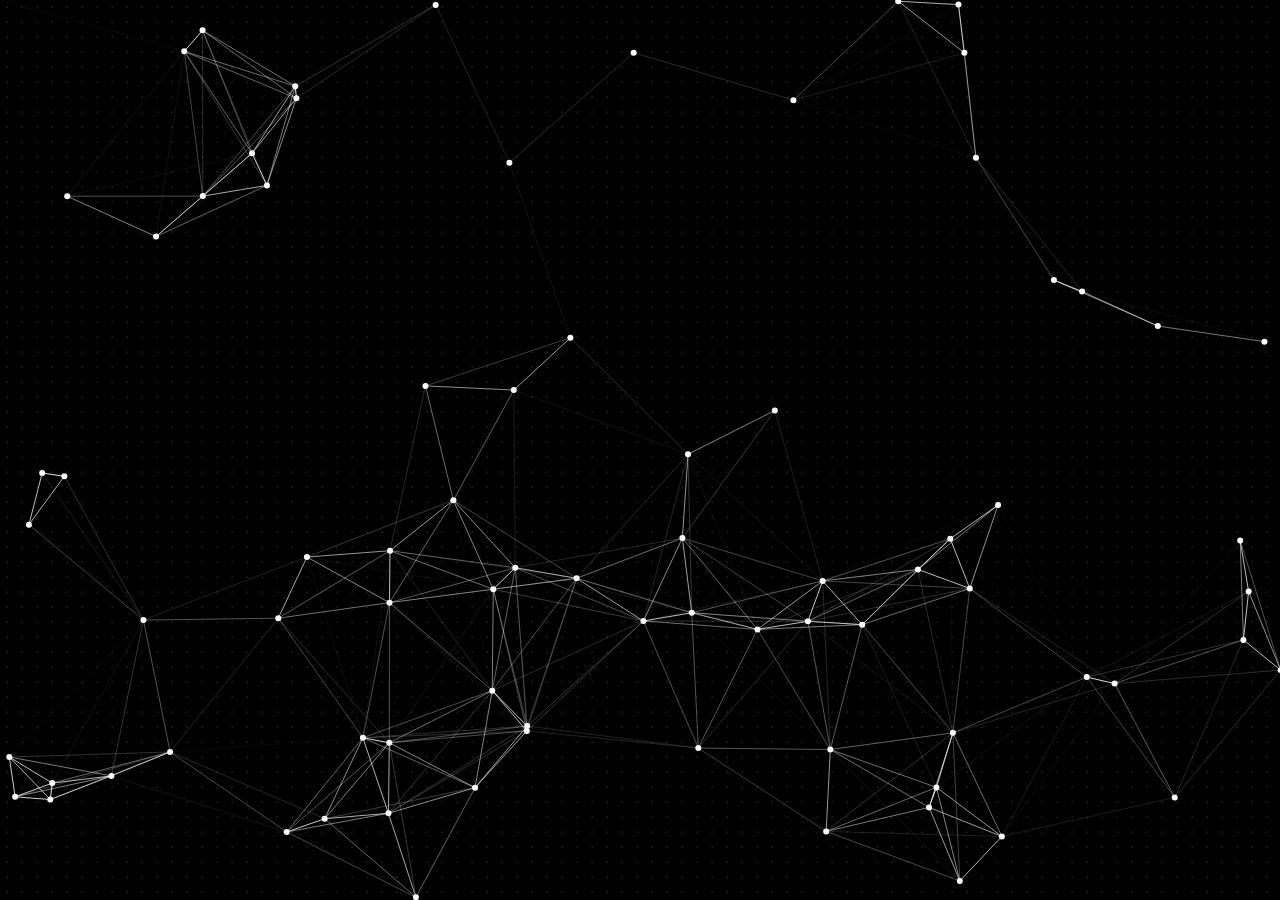
<file: settings/index.html>
<!DOCTYPE html>
<html lang="en">
<head>
    <meta charset="UTF-8">
    <meta name="viewport" content="width=device-width, initial-scale=1.0">
    <title>gzbe</title>
    <link rel="stylesheet" href="./style.css">
    <link href="https://cdn.jsdelivr.net/npm/bootstrap@5.3.8/dist/css/bootstrap.min.css" rel="stylesheet" integrity="sha384-sRIl4kxILFvY47J16cr9ZwB07vP4J8+LH7qKQnuqkuIAvNWLzeN8tE5YBujZqJLB" crossorigin="anonymous">
    <style>
        body {
        background-color: #0d0d0d;
            background-image: radial-gradient(rgba(255,255,255,0.1) 1px, transparent 1px);
            background-size: 15px 15px;
        }
    </style>
    <style>@import url('https://fonts.googleapis.com/css2?family=Kedebideri:wght@400;500;600;700;800;900&display=swap');</style>
    <link rel="icon" href="https://cdn.discordapp.com/emojis/1143987646562050048.webp?size=96&animated=true" type="image/webp">
</head>

<body class="background">
    <header class="fade-in headerBlock text-center d-flex flex-column align-items-center">
        <h1 class="textStyle glow-text" style="color: white; padding-bottom: 100px;">Gzbe Settings 2025</h1>
        <p class="paraStyle">Updated: <span style="color: darkgrey;">09.12.2025</span></p>
       <button id="copyBtn" type="button" class="btn btn-outline-light font-weight: 400">
            Copy Settings!
        </button>
    </header>


    <canvas id="floating-dots"></canvas>
    <script src="script.js"></script>
    <script>
document.getElementById("copyBtn").addEventListener("click", async function () {
    const btn = this;
    const textToCopy = '{ "netRate":"5", "lagComp":0, "oldBrowser":false, "rawMouse":true, "flickClamp":150, "resolution":1, "aspectRatio":"4x3", "mapDet":false, "particles":false, "particlesDist":470, "renderDist":49, "reflection":"1", "shadows":false, "shadowsDynamic":true, "yourTrails":false, "muzzleFlash":false, "bulletCasings":false, "impactHoles":false, "sniperFlapAnim":false, "objectAnim":false, "screenShake":false, "lighting":"0", "showExplo":false, "scaleUI":1, "uiScaling":false, "oldScoreboard":true, "dynamicHP":false, "showHitInd":false, "hitColor":"#ffffff", "deathMarkers":"3", "dmgType":"0", "showDMG":false, "dmgColor":"#8c8c8c", "critColor":"#000000", "dmgScale":0.6, "showKillC":true, "showDeaths":true, "showStreak":true, "showFPS":true, "speedOffY":3.4, "speedScale":3.1, "speedColor":"#bababa", "speedColorMax":"#424242", "nametagStyle":"3", "healthNum":true, "healthColT":"#292929", "healthColE":"#ffffff", "objOpac":0.3, "adsObjOpac":0, "showMedals":false, "chatBGOp":0, "crosshairSho":"2", "crosshairImage":"https://xed.lol/crosshairs/ascended.png", "crosshairImageW":30, "crosshairImageH":30, "crosshairAlways":true, "crosshairShadow":"#ededed", "crosshairShadowThickess":0, "crosshairLen":4, "crosshairGap":-1, "crosshairDot":false, "crosshairShadowThickessM":0, "crosshairThickM":1.5, "crosshairLenM":2.25, "crosshairGapM":53, "crosshairDotM":false, "hitmCol":"#ffffff", "hitmKCol":"#ffffff", "hitmLen":14, "hitmThick":2, "hitmSpac":5, "hitmAnimD":0.1, "hitmAnimS":0.01, "hitmFad":0.0064, "sound":0, "ambientVolume":0, "dialogueVolume":0, "audioInput":"313631a509f81036b2063ff29d48618fe5636109de86444e50bb61f96c7bd0e0", "micQuality":"15000", "micVolume":0, "voiceVolume":0, "voiceDistance":10, "gunsVolume":0.22, "playerVolume":0.34, "skinVolume":0, "uiVolume":0, "assetVolume":0, "premiumBadge":false, "vmSetts":"1", "fov":83.5, "fpsFOV":85, "weaponBob":0, "weaponLean":0, "weaponOffX":1.7, "weaponOffY":3.4, "weaponOffZ":1.4, "weaponADSOffY":0, "weapSwapY":0, "adsFovMlt":0.1, "hideADS":true, "showWeapon":false, "showWeaponSec":false, "hudHealthHigh":"#000000", "hudHealthLow":"#000000", "scoreColor":"#ffffff", "scoreShadow":true, "scoreOffY":2.5, "progOffY":8, "saturationn":0.6, "menuSaturation":1.5, "hue":100, "menuHue":100, "bulletTracerCol":"#ffffff", "autoLoadLast":true, "scopeBorders":false, "endMessage":"ttv gzbe :uwu:", "useDamageOverlay":false, "voiceChatTrigger":"0", "killFx":false, "fov_0":90, "fpsFOV_0":90, "weaponBob_0":0.5, "weaponLean_0":0, "weaponRot_0":-0.7, "weaponOffX_0":0.4, "weaponOffY_0":2.9, "weaponOffZ_0":0.9, "weaponADSOffY_0":0, "adsFovMlt_0":0.1, "fov_1":90, "fpsFOV_1":90, "weaponBob_1":0.6, "weaponLean_1":0, "weaponOffX_1":0.7, "weaponOffY_1":1.9, "weaponADSOffY_1":2, "adsFovMlt_1":0.1, "fov_2":90, "fpsFOV_2":80, "weaponBob_2":0.5, "weaponLean_2":0, "weaponOffX_2":0.8, "weaponOffY_2":1.9, "weaponOffZ_2":0.9, "weaponADSOffY_2":0, "adsFovMlt_2":0.3, "fov_3":90, "fpsFOV_3":80, "weaponBob_3":0.5, "weaponLean_3":0, "weaponOffX_3":0.8, "weaponOffY_3":1.9, "weaponOffZ_3":0.9, "weaponADSOffY_3":0, "adsFovMlt_3":0, "aimAnim_3":false, "hideADS_3":true, "fov_4":90, "fpsFOV_4":90, "weaponBob_4":0.5, "weaponLean_4":0, "weaponOffX_4":0.8, "weaponOffY_4":1.9, "weaponOffZ_4":0.9, "weaponADSOffY_4":0, "adsFovMlt_4":0.1, "aimAnim_4":false, "hideADS_4":true, "fov_5":90, "fpsFOV_5":80, "weaponBob_5":0.5, "weaponLean_5":0, "weaponOffX_5":0.8, "weaponOffY_5":1.9, "weaponOffZ_5":0.9, "weaponADSOffY_5":0, "adsFovMlt_5":0.3, "fov_6":90, "fpsFOV_6":80, "weaponBob_6":0, "weaponLean_6":0, "weaponOffX_6":0, "weaponOffY_6":1.5, "weaponOffZ_6":0.9, "weaponADSOffY_6":0.9, "weapReloadY_6":0.9, "adsFovMlt_6":0, "aimAnim_6":false, "hideADS_6":true, "fov_7":90, "fpsFOV_7":80, "weaponBob_7":0, "weaponLean_7":0, "weaponOffX_7":0, "weaponOffY_7":1.9, "weaponOffZ_7":0.9, "weaponADSOffY_7":0, "adsFovMlt_7":0, "aimAnim_7":false, "hideADS_7":true, "fov_8":90, "fpsFOV_8":80, "weaponBob_8":0, "weaponLean_8":0, "weaponOffX_8":0.9, "weaponOffY_8":3.1, "weaponOffZ_8":1.3, "weaponADSOffY_8":0, "adsFovMlt_8":0, "aimAnim_8":false, "hideADS_8":true, "fov_9":90, "fpsFOV_9":80, "weaponBob_9":0.5, "weaponLean_9":0, "weaponOffX_9":0.8, "weaponOffY_9":1.9, "weaponOffZ_9":0.9, "weaponADSOffY_9":0, "adsFovMlt_9":0.3, "fov_10":90, "fpsFOV_10":80, "weaponBob_10":0.5, "weaponLean_10":0, "weaponOffX_10":0, "weaponOffY_10":1.9, "weaponOffZ_10":0.9, "weaponADSOffY_10":0, "adsFovMlt_10":0.3, "aimAnim_10":false, "hideADS_10":true, "fov_11":90, "fpsFOV_11":80, "weaponBob_11":0.5, "weaponLean_11":0, "weaponOffX_11":0.8, "weaponOffY_11":1.9, "weaponOffZ_11":0.9, "weaponADSOffY_11":0, "adsFovMlt_11":0.3, "fov_12":90, "fpsFOV_12":80, "weaponBob_12":0.5, "weaponLean_12":0, "weaponOffX_12":1.2, "weaponOffY_12":1.6, "weaponOffZ_12":0.9, "weaponADSOffY_12":0, "adsFovMlt_12":0.3, "aimAnim_12":false, "hideADS_12":true, "fov_13":90, "fpsFOV_13":80, "weaponBob_13":0.5, "weaponLean_13":0, "weaponOffX_13":0.8, "weaponOffY_13":1.9, "weaponOffZ_13":0.9, "weaponADSOffY_13":0, "adsFovMlt_13":0.3, "fov_14":90, "fpsFOV_14":80, "weaponBob_14":0.5, "weaponLean_14":0, "weaponOffX_14":0.8, "weaponOffY_14":1.9, "weaponOffZ_14":0.9, "weaponADSOffY_14":0, "adsFovMlt_14":0.1, "fov_15":90, "fpsFOV_15":80, "weaponBob_15":0.5, "weaponLean_15":0, "weaponOffX_15":0.8, "weaponOffY_15":1.9, "weaponOffZ_15":0.9, "weaponADSOffY_15":0, "adsFovMlt_15":0.3, "fov_16":90, "fpsFOV_16":80, "weaponBob_16":0.5, "weaponLean_16":0, "weaponOffX_16":0.8, "weaponOffY_16":1.9, "weaponOffZ_16":0.9, "weaponADSOffY_16":0, "adsFovMlt_16":0.3, "fov_17":90, "fpsFOV_17":80, "weaponBob_17":0.5, "weaponLean_17":0, "weaponOffX_17":0.8, "weaponOffY_17":1.9, "weaponOffZ_17":0.9, "weaponADSOffY_17":0, "adsFovMlt_17":0.3, "fov_18":90, "fpsFOV_18":80, "weaponBob_18":0.5, "weaponLean_18":0, "weaponOffX_18":0.8, "weaponOffY_18":3.9, "weaponOffZ_18":0.9, "weaponADSOffY_18":2, "adsFovMlt_18":0.3, "fov_19":90, "fpsFOV_19":80, "weaponBob_19":0.5, "weaponLean_19":0, "weaponOffX_19":0.8, "weaponOffY_19":1.9, "weaponOffZ_19":0.9, "weaponADSOffY_19":0, "adsFovMlt_19":0.3, "fov_20":90, "fpsFOV_20":80, "weaponBob_20":0.5, "weaponLean_20":0, "weaponOffX_20":0.8, "weaponOffY_20":1.9, "weaponOffZ_20":0.9, "weaponADSOffY_20":0, "adsFovMlt_20":0.3, "fov_21":90, "fpsFOV_21":80, "weaponBob_21":0.5, "weaponLean_21":0, "weaponOffX_21":0.8, "weaponOffY_21":1.9, "weaponOffZ_21":0.9, "weaponADSOffY_21":0, "adsFovMlt_21":0.3, "fov_22":90, "fpsFOV_22":80, "weaponBob_22":0.5, "weaponLean_22":0, "weaponOffX_22":0.8, "weaponOffY_22":1.9, "weaponOffZ_22":0.9, "weaponADSOffY_22":0, "adsFovMlt_22":0.3, "fov_23":90, "fpsFOV_23":80, "weaponBob_23":0.5, "weaponLean_23":0, "weaponOffX_23":0.8, "weaponOffY_23":1.9, "weaponOffZ_23":0.9, "weaponADSOffY_23":0, "adsFovMlt_23":0.3, "fov_24":90, "fpsFOV_24":80, "weaponBob_24":0.5, "weaponLean_24":0, "weaponOffX_24":0.8, "weaponOffY_24":1.9, "weaponOffZ_24":0.9, "weaponADSOffY_24":0, "adsFovMlt_24":0.3, "fov_25":90, "fpsFOV_25":80, "weaponBob_25":0.5, "weaponLean_25":0, "weaponOffX_25":0.8, "weaponOffY_25":1.9, "weaponOffZ_25":0.9, "weaponADSOffY_25":0, "adsFovMlt_25":0.3, "fov_26":90, "fpsFOV_26":80, "weaponBob_26":0.5, "weaponLean_26":0, "weaponOffX_26":0.8, "weaponOffY_26":1.9, "weaponOffZ_26":0.9, "weaponADSOffY_26":0, "adsFovMlt_26":0.3, "fov_27":90, "fpsFOV_27":80, "weaponBob_27":0.5, "weaponLean_27":0, "weaponOffX_27":0.8, "weaponOffY_27":1.9, "weaponOffZ_27":0.9, "weaponADSOffY_27":0, "adsFovMlt_27":0.3, "fov_28":90, "fpsFOV_28":80, "weaponBob_28":0.5, "weaponLean_28":0, "weaponOffX_28":0.8, "weaponOffY_28":1.9, "weaponOffZ_28":0.9, "weaponADSOffY_28":0, "adsFovMlt_28":0.3, "fov_29":90, "fpsFOV_29":80, "weaponBob_29":0.5, "weaponLean_29":0, "weaponOffX_29":0.8, "weaponOffY_29":1.9, "weaponOffZ_29":0.9, "weaponADSOffY_29":0, "adsFovMlt_29":0.3, "fov_30":90, "fpsFOV_30":80, "weaponBob_30":0.5, "weaponLean_30":0, "weaponOffX_30":0.8, "weaponOffY_30":1.9, "weaponOffZ_30":0.9, "weaponADSOffY_30":0, "adsFovMlt_30":0.3, "controls":{ "primKey":49, "primKey_alt":49, "reloadKey":-1, "reloadKey_alt":82, "jumpKey_alt":10005, "pListKey":-1, "pListKey_alt":18, "sBoardKey_alt":10005, "interactKey":70, "confirmKey":10004, "confirmKey_alt":75, "interactSecKey":69, "resetKey":85, "resetKey_alt":75, "resetLastKey":-1, "resetLastKey_alt":84, "sprayKey":74, "sprayKey_alt":20000, "sprayWheelKey":84, "sprayWheelKey_alt":70, "inspKey":89, "swapKey":50, "swapKey_alt":69, "shoot1Key_alt":10004, "aim1Key_alt":-1, "meleeKey_alt":51, "equipKey":72, "equipKey_alt":67, "wepVisKey":10002, "wepVisKey_alt":54, "kickVoteYKey":89, "kickVoteYKey_alt":49, "kickVoteNKey":85, "kickVoteNKey_alt":50, "specFreeKey":-1, "specFreeKey_alt":67, "specObjKey":-1, "specObjKey_alt":72, "specFirstKey":-1, "specFirstKey_alt":82, "specNamesKey":-1, "specNamesKey_alt":86, "kpdVoteYKey":80, "kpdVoteYKey_alt":49, "kpdVoteNKey":-1, "kpdVoteNKey_alt":50, "specFocusKey":-1, "specFocusKey_alt":10002, "kpdVisionKey":-1, "hidePlayersKey":54, "hidePlayersKey_alt":222, "propKey":-1, "propKey_alt":70, "propRandKey":-1, "propRandKey_alt":77, "propRotKey":-1, "propRotKey_alt":82, "propRotRKey":-1, "propRotRKey_alt":78, "sandboxNoclip":78, "sandboxNoclip_alt":38, "sandboxGodMode":96, "sandboxGodMode_alt":76, "sandboxSmite":85, "sandboxKill":75, "sandboxKill_alt":48, "streakKeys":[ 16, 16, 16 ], "streakKeys_alt":[ 67, 67, 67 ], "tauntKeys":[ -1, -1, -1, -1, -1, -1 ], "tauntKeys_alt":[ 49, 50, 51, 52, 53, 54 ], "moveKeys":[ -1, -1, -1, -1 ], "moveKeys_alt":[ 87, 83, 65, 68 ], "toggleKeys":[ 191, 219, 221, 188, 85, 76 ], "toggleKeys_alt":[ 88, 65, 71, 71, 52, 84 ], "premiumKeys":[ 78, 77, 97, 76 ], "premiumKeys_alt":[ 78, 77, 75 ], "messageKeys":[ 52, 16, 87, 83, 65, 68 ], "messageKeys_alt":[ 85, 10003, 65, 83, 68, 82 ], "toggleSets":[ -1, -1, -1, -1, -1, -1 ] }, "customize":{ "reticles":[ [ "OLD", "https://cdn.discordapp.com/attachment..." ], [ "valscope", "https://cdn.discordapp.com/attachments/431944648072757248/859426706572836864/Skin_Vandal_Scope__Croshair.png" ] ], "scopes":[ [ "Ausp", "https://cdn.discordapp.com/attachments/801463087546105926/801541690103300126/oxicretard.png" ] ], "images":[ [ "yellow viz", "https://cdn.discordapp.com/attachments/883303051513962538/901715651440312360/KovaaK-Crosshair_4.png" ], [ "pink viz", "https://cdn.discordapp.com/attachments/900660216536907786/901726022943248394/KovaaK-Crosshair_11.png" ], [ "red viz", "https://cdn.discordapp.com/attachments/900660216536907786/901726055788855357/KovaaK-Crosshair_8.png" ], [ "white viz", "https://cdn.discordapp.com/attachments/900660216536907786/901726067776188436/KovaaK-Crosshair_7.png" ], [ "green viz", "https://cdn.discordapp.com/attachments/900660216536907786/901726045026275368/KovaaK-Crosshair_9.png" ], [ "black viz", "https://cdn.discordapp.com/attachments/900660216536907786/901726076785549402/KovaaK-Crosshair_6.png" ], [ "blue viz", "https://cdn.discordapp.com/attachments/900660216536907786/901726034574065674/KovaaK-Crosshair_10.png" ], [ "aimer", "https://media.discordapp.net/attachments/793226331050737664/793226952889729094/zeeqaimbeast2.png" ], [ "-", "https://cdn.discordapp.com/attachments/889457253617397770/900321642700496926/aqua.png" ], [ "-", "https://media.discordapp.net/attachments/466423176595898389/620303489989345291/redch.png" ], [ "cheater", "https://cdn.discordapp.com/attachments/840427981209862164/840428594986876968/easztgsedx.png" ], [ "cheater 2", "https://cdn.discordapp.com/attachments/728385646502346794/740474940343582750/rdmn_crosshair_m2ch_green.png" ], [ "dot", "https://cdn.discordapp.com/attachments/840427981209862164/840429151394725908/opdot.png" ], [ "VIZ", "https://cdn.discordapp.com/attachments/884781039338266637/902477893312086056/KovaaK-Crosshair_13.png" ], [ "waf", "https://cdn.discordapp.com/attachments/889457253617397770/902516758919909386/KovaaK-Crosshair_19.png" ], [ "wqetg", "https://cdn.discordapp.com/attachments/889457253617397770/902515874563506227/KovaaK-Crosshair_18.png" ], [ "weqg", "https://cdn.discordapp.com/attachments/884781039338266637/902521408624664586/KovaaK-Crosshair_21.png" ], [ "pink dot", "https://cdn.discordapp.com/attachments/883307089966010408/903922129538547812/KovaaK-Crosshair_23.png" ], [ "weg", "https://cdn.discordapp.com/attachments/893504051042476042/908306003177639946/KovaaK-Crosshair_29.png" ], [ "weg", "https://cdn.discordapp.com/attachments/905313609117216800/905313636115947520/asdfadsfdsf.png" ], [ "qwg", "https://cdn.discordapp.com/attachments/899611726218158080/899611825883189278/disposedcross_aqua.png" ], [ "eawg", "https://i.imgur.com/TJRVZI9.png" ], [ "whitecross", "https://cdn.discordapp.com/attachments/671204735742640131/700635984240574514/plus.png" ], [ "qweg", "https://cdn.discordapp.com/attachments/889457253617397770/913411673853947934/KovaaK-Crosshair_31.png" ], [ "werg", "https://cdn.discordapp.com/attachments/775301900836667392/913693428976586762/plus_copy.png" ], [ "wsergh", "https://cdn.discordapp.com/attachments/795574176501071872/913935906694652004/i01_TJRVZI9_1.png" ], [ "werh", "https://cdn.discordapp.com/attachments/914378758188855317/914392907648217088/KovaaK-Crosshair_47.png" ], [ "wrhg", "https://cdn.discordapp.com/attachments/853120346538508288/914433042322423838/KovaaK-Crosshair_53.png" ], [ "wsergh", "https://cdn.discordapp.com/attachments/853120346538508288/914823663226847292/KovaaK-Crosshair_57.png" ], [ "wsrh", "https://cdn.discordapp.com/attachments/853120346538508288/914824077519257610/KovaaK-Crosshair_58.png" ], [ "pink", "https://cdn.discordapp.com/attachments/691789332901527613/691789709973651498/plus.png" ], [ "whg", "https://cdn.discordapp.com/attachments/889457253617397770/915435408869953536/KovaaK-Crosshair_60.png" ], [ "161", "https://cdn.discordapp.com/attachments/889457253617397770/927065330520559616/KovaaK-Crosshair_83.png" ], [ "162", "https://cdn.discordapp.com/attachments/889457253617397770/927045892299714640/KovaaK-Crosshair_82.png" ], [ "163", "https://cdn.discordapp.com/attachments/889457253617397770/927045862293651466/KovaaK-Crosshair_81.png" ], [ "165", "https://cdn.discordapp.com/attachments/889457253617397770/927045808153575474/KovaaK-Crosshair_80.png" ], [ "erthj", "https://cdn.discordapp.com/attachments/855743763699859466/927126589890777108/KovaaK-Crosshair_84.png" ], [ "ehr", "https://cdn.discordapp.com/attachments/884781039338266637/923811085285470228/KovaaK-Crosshair_69.png" ], [ "ewrh", "https://cdn.discordapp.com/attachments/889457253617397770/927500096373927978/KovaaK-Crosshair_88.png" ], [ "ewrh", "https://cdn.discordapp.com/attachments/889457253617397770/927499055750336552/KovaaK-Crosshair_87.png" ], [ "werh", "https://cdn.discordapp.com/attachments/889457253617397770/927500524176179250/KovaaK-Crosshair_89.png" ], [ "werh", "https://cdn.discordapp.com/attachments/889457253617397770/927500840103723028/KovaaK-Crosshair_90.png" ], [ "sinny", "https://cdn.discordapp.com/attachments/889457253617397770/927503911273775124/KovaaK-Crosshair_92.png" ], [ "16", "https://cdn.discordapp.com/attachments/900660216536907786/927516720590127145/KovaaK-Crosshair_93.png" ], [ "erhe", "https://cdn.discordapp.com/attachments/889457253617397770/927520898318213200/output-onlinepngtools_18.png" ], [ "wesrfh", "https://cdn.discordapp.com/attachments/671034947296952330/795825186443231292/unknown.png" ], [ "ethj", "https://cdn.discordapp.com/attachments/889457253617397770/923811833226358814/KovaaK-Crosshair_72.png" ], [ "edrth", "https://cdn.discordapp.com/attachments/691789332901527613/691789642688757911/Crosshair_Blue.png" ], [ "e5he", "https://cdn.discordapp.com/attachments/891989185584586782/928584670197735424/KovaaK-Crosshair_95.png" ], [ "Yellow One", "https://cdn.discordapp.com/attachments/735126005349482558/854414401062830160/yellowmbmgap.png", 0 ], [ "Froggo", "https://cdn.discordapp.com/attachments/939980398174285857/949471050834522143/m2chplus.png", 0 ] ], "favorites":[ 2086, 3185, 2955, 3187, 3191, 2898, 3186, 3184, 3048, 3173, 3056, 2896, 3111, 2433, 2957, 303, 3080, 2367, 2083, 3109, 2292, 4054, 3636, 3632, 4109, 3899, 3866, 3872, 4050, 3979, 3871, 3898, 1796, 3258, 2960, 4172, 1642, 4197, 3852, 4049, 4397, 4425, 4326, 5942, 1739, 445, 1619, 4931, 5520, 6833, 1719, 447, 2789, 7370, 2426, 6861, 3944, 3943, 5684, 7382 ], "loadouts":{ "fit":{ "skinColIndex":"4", "hairCol":-1, "chatCol":"#ede8d0", "dyeIndex":5818, "faceIndex":7028, "shoeIndex":-1, "attachIndex":-1, "reticleIndex":-1, "savedReticle":"", "scopeIndex":-1, "savedScope":"", "meleeIndex":5520, "bodyIndex":-1, "backIndex":-3, "petIndex":5816, "wristIndex":-3, "hatIndex":-1, "headIndex":-1, "playerCardIndex":-1, "waistIndex":-1, "secondaryInd":10, "pcStatIndex":-1, "classindex":3, "streakIndex1":-1, "streakIndex2":6, "streakIndex3":0, "charms":"[-1,7086]" }, "default":{ "skinColIndex":4, "hairCol":"#800000", "chatCol":"#ff80ff", "dyeIndex":-1, "faceIndex":-1, "shoeIndex":-2, "attachIndex":-1, "reticleIndex":-2, "savedReticle":null, "scopeIndex":-1, "savedScope":null, "meleeIndex":-2, "bodyIndex":-1, "backIndex":-1, "petIndex":5816, "wristIndex":-3, "hatIndex":-1, "headIndex":-1, "playerCardIndex":-1, "waistIndex":-1, "secondaryInd":10, "pcStatIndex":-1, "classindex":8, "streakIndex1":-1, "streakIndex2":6, "streakIndex3":0, "charms":"[-1,7086]" } } } }';

    try {
        await navigator.clipboard.writeText(textToCopy);

        btn.textContent = "Copied!";
        btn.classList.remove("btn-outline-light");
        btn.classList.add("btn-secondary");
        btn.style.cursor = "default";
        btn.disabled = true;

        setTimeout(() => {
            btn.textContent = "Copy Settings!";
            btn.classList.remove("btn-secondary");
            btn.classList.add("btn-outline-light");
            btn.style.cursor = "pointer";
            btn.disabled = false;
        }, 2000);

    } catch (err) {
        console.error("Copy failed:", err);
    }
});
</script>
</body>

</html>
</file>
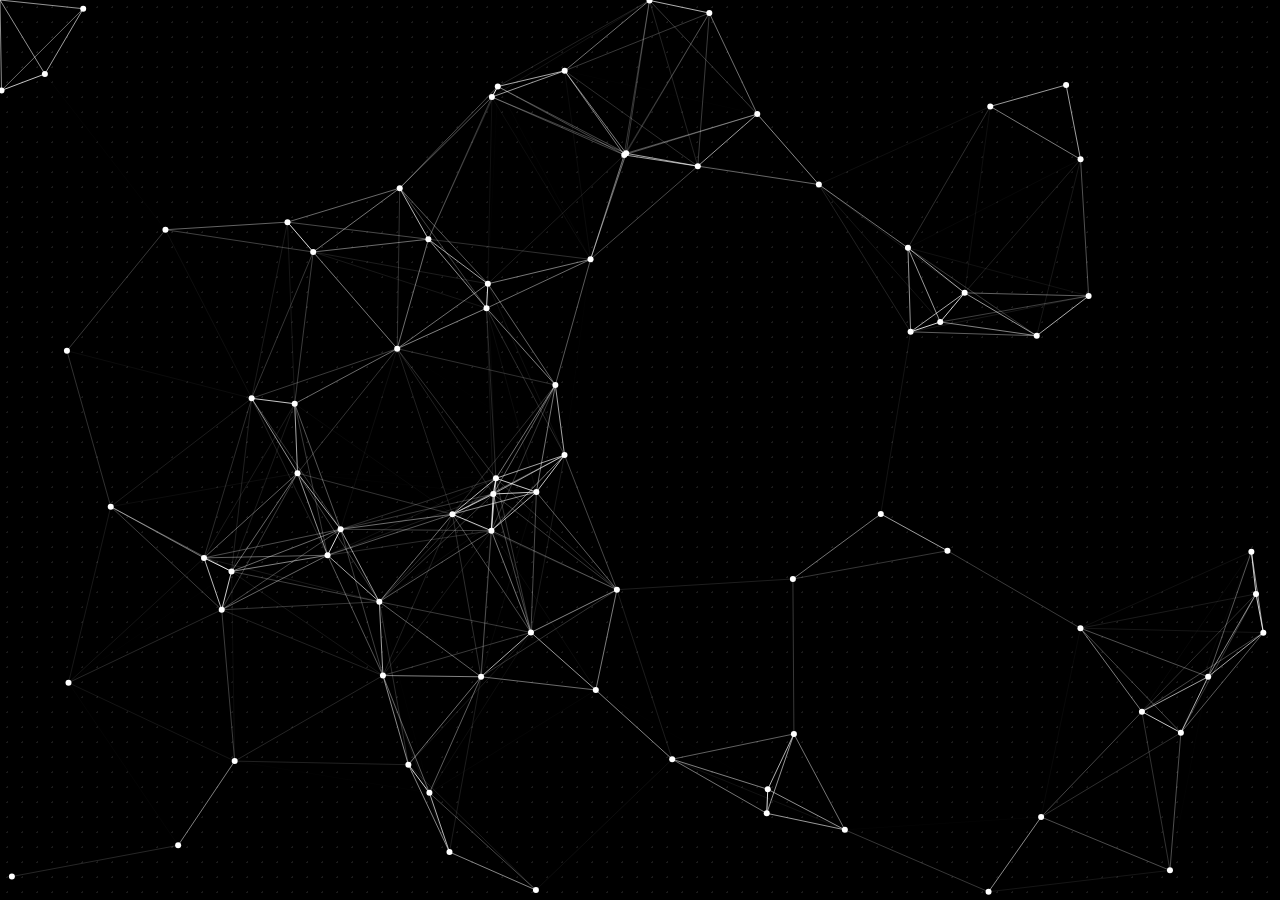
<file: settings/settings.html>
<!DOCTYPE html>
<html lang="en">
<head>
    <meta charset="UTF-8">
    <meta name="viewport" content="width=device-width, initial-scale=1.0">
    <title>gzbe</title>
    <link rel="stylesheet" href="./style.css">
    <link href="https://cdn.jsdelivr.net/npm/bootstrap@5.3.8/dist/css/bootstrap.min.css" rel="stylesheet" integrity="sha384-sRIl4kxILFvY47J16cr9ZwB07vP4J8+LH7qKQnuqkuIAvNWLzeN8tE5YBujZqJLB" crossorigin="anonymous">
    <style>
        body {
        background-color: #0d0d0d;
            background-image: radial-gradient(rgba(255,255,255,0.1) 1px, transparent 1px);
            background-size: 15px 15px;
        }
    </style>
    <style>@import url('https://fonts.googleapis.com/css2?family=Kedebideri:wght@400;500;600;700;800;900&display=swap');</style>
    <link rel="icon" href="https://cdn.discordapp.com/emojis/1143987646562050048.webp?size=96&animated=true" type="image/webp">
</head>

<body class="background">
    <header class="fade-in headerBlock text-center d-flex flex-column align-items-center">
        <h1 class="textStyle glow-text" style="color: white; padding-bottom: 100px;">Gzbe Settings 2025</h1>
       <button id="copyBtn" type="button" class="btn btn-outline-light">
            Copy Settings!
        </button>
    </header>


    <canvas id="floating-dots"></canvas>
    <script src="script.js"></script>
    <script>
document.getElementById("copyBtn").addEventListener("click", async function () {
    const btn = this;
    const textToCopy = '{"netRate":"5","lagComp":0,"oldBrowser":false,"rawMouse":true,"flickClamp":150,"resolution":1,"aspectRatio":"4x3","mapDet":false,"particles":false,"particlesDist":470,"renderDist":49,"reflection":"1","shadows":false,"shadowsDynamic":true,"yourTrails":false,"muzzleFlash":false,"bulletCasings":false,"impactHoles":false,"sniperFlapAnim":false,"objectAnim":false,"screenShake":false,"lighting":"0","showExplo":false,"scaleUI":1,"uiScaling":false,"oldScoreboard":true,"dynamicHP":false,"showHitInd":false,"hitColor":"#ffffff","deathMarkers":"3","dmgType":"0","showDMG":false,"dmgColor":"#8c8c8c","critColor":"#000000","dmgScale":0.6,"showKillC":true,"showDeaths":true,"showStreak":true,"showFPS":true,"speedOffY":3.4,"speedScale":3.1,"speedColor":"#bababa","speedColorMax":"#424242","nametagStyle":"3","healthNum":true,"healthColT":"#292929","healthColE":"#ffffff","objOpac":0.3,"adsObjOpac":0,"showMedals":false,"chatBGOp":0,"crosshairSho":"2","crosshairImage":"https://xed.lol/crosshairs/ascended.png","crosshairImageW":30,"crosshairImageH":30,"crosshairAlways":true,"crosshairShadow":"#ededed","crosshairShadowThickess":0,"crosshairLen":4,"crosshairGap":-1,"crosshairDot":false,"crosshairShadowThickessM":0,"crosshairThickM":1.5,"crosshairLenM":2.25,"crosshairGapM":53,"crosshairDotM":false,"hitmCol":"#ffffff","hitmKCol":"#ffffff","hitmLen":14,"hitmThick":2,"hitmSpac":5,"hitmAnimD":0.1,"hitmAnimS":0.01,"hitmFad":0.0064,"sensitivityX":0.3,"sensitivityY":0.3,"aimSensitivityX":0.3,"aimSensitivityY":0.3,"sound":0,"ambientVolume":0,"dialogueVolume":0,"audioInput":"313631a509f81036b2063ff29d48618fe5636109de86444e50bb61f96c7bd0e0","micQuality":"15000","micVolume":0,"voiceVolume":0,"voiceDistance":10,"gunsVolume":0.22,"playerVolume":0.34,"skinVolume":0,"uiVolume":0,"assetVolume":0,"premiumBadge":false,"vmSetts":"1","fov":83.5,"fpsFOV":85,"weaponBob":0,"weaponLean":0,"weaponOffX":1.7,"weaponOffY":3.4,"weaponOffZ":1.4,"weaponADSOffY":0,"weapSwapY":0,"adsFovMlt":0.1,"hideADS":true,"showWeapon":false,"showWeaponSec":false,"hudHealthHigh":"#000000","hudHealthLow":"#000000","scoreColor":"#ffffff","scoreShadow":true,"scoreOffY":2.5,"progOffY":8,"saturationn":0.6,"menuSaturation":1.5,"hue":100,"menuHue":100,"bulletTracerCol":"#ffffff","autoLoadLast":true,"scopeBorders":false,"endMessage":"ttv gzbe :uwu:","useDamageOverlay":false,"voiceChatTrigger":"0","killFx":false,"fov_0":90,"fpsFOV_0":90,"weaponBob_0":0.5,"weaponLean_0":0,"weaponRot_0":-0.7,"weaponOffX_0":0.4,"weaponOffY_0":2.9,"weaponOffZ_0":0.9,"weaponADSOffY_0":0,"adsFovMlt_0":0.1,"fov_1":90,"fpsFOV_1":90,"weaponBob_1":0.6,"weaponLean_1":0,"weaponOffX_1":0.7,"weaponOffY_1":1.9,"weaponADSOffY_1":2,"adsFovMlt_1":0.1,"fov_2":90,"fpsFOV_2":80,"weaponBob_2":0.5,"weaponLean_2":0,"weaponOffX_2":0.8,"weaponOffY_2":1.9,"weaponOffZ_2":0.9,"weaponADSOffY_2":0,"adsFovMlt_2":0.3,"fov_3":90,"fpsFOV_3":80,"weaponBob_3":0.5,"weaponLean_3":0,"weaponOffX_3":0.8,"weaponOffY_3":1.9,"weaponOffZ_3":0.9,"weaponADSOffY_3":0,"adsFovMlt_3":0,"aimAnim_3":false,"hideADS_3":true,"fov_4":90,"fpsFOV_4":90,"weaponBob_4":0.5,"weaponLean_4":0,"weaponOffX_4":0.8,"weaponOffY_4":1.9,"weaponOffZ_4":0.9,"weaponADSOffY_4":0,"adsFovMlt_4":0.1,"aimAnim_4":false,"hideADS_4":true,"fov_5":90,"fpsFOV_5":80,"weaponBob_5":0.5,"weaponLean_5":0,"weaponOffX_5":0.8,"weaponOffY_5":1.9,"weaponOffZ_5":0.9,"weaponADSOffY_5":0,"adsFovMlt_5":0.3,"fov_6":90,"fpsFOV_6":80,"weaponBob_6":0,"weaponLean_6":0,"weaponOffX_6":0,"weaponOffY_6":1.5,"weaponOffZ_6":0.9,"weaponADSOffY_6":0.9,"weapReloadY_6":0.9,"adsFovMlt_6":0,"aimAnim_6":false,"hideADS_6":true,"fov_7":90,"fpsFOV_7":80,"weaponBob_7":0,"weaponLean_7":0,"weaponOffX_7":0,"weaponOffY_7":1.9,"weaponOffZ_7":0.9,"weaponADSOffY_7":0,"adsFovMlt_7":0,"aimAnim_7":false,"hideADS_7":true,"fov_8":90,"fpsFOV_8":80,"weaponBob_8":0,"weaponLean_8":0,"weaponOffX_8":0.9,"weaponOffY_8":3.1,"weaponOffZ_8":1.3,"weaponADSOffY_8":0,"adsFovMlt_8":0,"aimAnim_8":false,"hideADS_8":true,"fov_9":90,"fpsFOV_9":80,"weaponBob_9":0.5,"weaponLean_9":0,"weaponOffX_9":0.8,"weaponOffY_9":1.9,"weaponOffZ_9":0.9,"weaponADSOffY_9":0,"adsFovMlt_9":0.3,"fov_10":90,"fpsFOV_10":80,"weaponBob_10":0.5,"weaponLean_10":0,"weaponOffX_10":0,"weaponOffY_10":1.9,"weaponOffZ_10":0.9,"weaponADSOffY_10":0,"adsFovMlt_10":0.3,"aimAnim_10":false,"hideADS_10":true,"fov_11":90,"fpsFOV_11":80,"weaponBob_11":0.5,"weaponLean_11":0,"weaponOffX_11":0.8,"weaponOffY_11":1.9,"weaponOffZ_11":0.9,"weaponADSOffY_11":0,"adsFovMlt_11":0.3,"fov_12":90,"fpsFOV_12":80,"weaponBob_12":0.5,"weaponLean_12":0,"weaponOffX_12":1.2,"weaponOffY_12":1.6,"weaponOffZ_12":0.9,"weaponADSOffY_12":0,"adsFovMlt_12":0.3,"aimAnim_12":false,"hideADS_12":true,"fov_13":90,"fpsFOV_13":80,"weaponBob_13":0.5,"weaponLean_13":0,"weaponOffX_13":0.8,"weaponOffY_13":1.9,"weaponOffZ_13":0.9,"weaponADSOffY_13":0,"adsFovMlt_13":0.3,"fov_14":90,"fpsFOV_14":80,"weaponBob_14":0.5,"weaponLean_14":0,"weaponOffX_14":0.8,"weaponOffY_14":1.9,"weaponOffZ_14":0.9,"weaponADSOffY_14":0,"adsFovMlt_14":0.1,"fov_15":90,"fpsFOV_15":80,"weaponBob_15":0.5,"weaponLean_15":0,"weaponOffX_15":0.8,"weaponOffY_15":1.9,"weaponOffZ_15":0.9,"weaponADSOffY_15":0,"adsFovMlt_15":0.3,"fov_16":90,"fpsFOV_16":80,"weaponBob_16":0.5,"weaponLean_16":0,"weaponOffX_16":0.8,"weaponOffY_16":1.9,"weaponOffZ_16":0.9,"weaponADSOffY_16":0,"adsFovMlt_16":0.3,"fov_17":90,"fpsFOV_17":80,"weaponBob_17":0.5,"weaponLean_17":0,"weaponOffX_17":0.8,"weaponOffY_17":1.9,"weaponOffZ_17":0.9,"weaponADSOffY_17":0,"adsFovMlt_17":0.3,"fov_18":90,"fpsFOV_18":80,"weaponBob_18":0.5,"weaponLean_18":0,"weaponOffX_18":0.8,"weaponOffY_18":3.9,"weaponOffZ_18":0.9,"weaponADSOffY_18":2,"adsFovMlt_18":0.3,"fov_19":90,"fpsFOV_19":80,"weaponBob_19":0.5,"weaponLean_19":0,"weaponOffX_19":0.8,"weaponOffY_19":1.9,"weaponOffZ_19":0.9,"weaponADSOffY_19":0,"adsFovMlt_19":0.3,"fov_20":90,"fpsFOV_20":80,"weaponBob_20":0.5,"weaponLean_20":0,"weaponOffX_20":0.8,"weaponOffY_20":1.9,"weaponOffZ_20":0.9,"weaponADSOffY_20":0,"adsFovMlt_20":0.3,"fov_21":90,"fpsFOV_21":80,"weaponBob_21":0.5,"weaponLean_21":0,"weaponOffX_21":0.8,"weaponOffY_21":1.9,"weaponOffZ_21":0.9,"weaponADSOffY_21":0,"adsFovMlt_21":0.3,"fov_22":90,"fpsFOV_22":80,"weaponBob_22":0.5,"weaponLean_22":0,"weaponOffX_22":0.8,"weaponOffY_22":1.9,"weaponOffZ_22":0.9,"weaponADSOffY_22":0,"adsFovMlt_22":0.3,"fov_23":90,"fpsFOV_23":80,"weaponBob_23":0.5,"weaponLean_23":0,"weaponOffX_23":0.8,"weaponOffY_23":1.9,"weaponOffZ_23":0.9,"weaponADSOffY_23":0,"adsFovMlt_23":0.3,"fov_24":90,"fpsFOV_24":80,"weaponBob_24":0.5,"weaponLean_24":0,"weaponOffX_24":0.8,"weaponOffY_24":1.9,"weaponOffZ_24":0.9,"weaponADSOffY_24":0,"adsFovMlt_24":0.3,"fov_25":90,"fpsFOV_25":80,"weaponBob_25":0.5,"weaponLean_25":0,"weaponOffX_25":0.8,"weaponOffY_25":1.9,"weaponOffZ_25":0.9,"weaponADSOffY_25":0,"adsFovMlt_25":0.3,"fov_26":90,"fpsFOV_26":80,"weaponBob_26":0.5,"weaponLean_26":0,"weaponOffX_26":0.8,"weaponOffY_26":1.9,"weaponOffZ_26":0.9,"weaponADSOffY_26":0,"adsFovMlt_26":0.3,"fov_27":90,"fpsFOV_27":80,"weaponBob_27":0.5,"weaponLean_27":0,"weaponOffX_27":0.8,"weaponOffY_27":1.9,"weaponOffZ_27":0.9,"weaponADSOffY_27":0,"adsFovMlt_27":0.3,"fov_28":90,"fpsFOV_28":80,"weaponBob_28":0.5,"weaponLean_28":0,"weaponOffX_28":0.8,"weaponOffY_28":1.9,"weaponOffZ_28":0.9,"weaponADSOffY_28":0,"adsFovMlt_28":0.3,"fov_29":90,"fpsFOV_29":80,"weaponBob_29":0.5,"weaponLean_29":0,"weaponOffX_29":0.8,"weaponOffY_29":1.9,"weaponOffZ_29":0.9,"weaponADSOffY_29":0,"adsFovMlt_29":0.3,"fov_30":90,"fpsFOV_30":80,"weaponBob_30":0.5,"weaponLean_30":0,"weaponOffX_30":0.8,"weaponOffY_30":1.9,"weaponOffZ_30":0.9,"weaponADSOffY_30":0,"adsFovMlt_30":0.3,"controls":{"primKey":49,"primKey_alt":49,"reloadKey":-1,"reloadKey_alt":82,"jumpKey_alt":10005,"pListKey":-1,"pListKey_alt":18,"sBoardKey_alt":10005,"interactKey":70,"confirmKey":10004,"confirmKey_alt":75,"interactSecKey":69,"resetKey":85,"resetKey_alt":75,"resetLastKey":-1,"resetLastKey_alt":84,"sprayKey":74,"sprayKey_alt":20000,"sprayWheelKey":84,"sprayWheelKey_alt":70,"inspKey":89,"swapKey":50,"swapKey_alt":69,"shoot1Key_alt":10004,"aim1Key_alt":-1,"meleeKey_alt":51,"equipKey":72,"equipKey_alt":67,"wepVisKey":10002,"wepVisKey_alt":54,"kickVoteYKey":89,"kickVoteYKey_alt":49,"kickVoteNKey":85,"kickVoteNKey_alt":50,"specFreeKey":-1,"specFreeKey_alt":67,"specObjKey":-1,"specObjKey_alt":72,"specFirstKey":-1,"specFirstKey_alt":82,"specNamesKey":-1,"specNamesKey_alt":86,"kpdVoteYKey":80,"kpdVoteYKey_alt":49,"kpdVoteNKey":-1,"kpdVoteNKey_alt":50,"specFocusKey":-1,"specFocusKey_alt":10002,"kpdVisionKey":-1,"hidePlayersKey":54,"hidePlayersKey_alt":222,"propKey":-1,"propKey_alt":70,"propRandKey":-1,"propRandKey_alt":77,"propRotKey":-1,"propRotKey_alt":82,"propRotRKey":-1,"propRotRKey_alt":78,"sandboxNoclip":78,"sandboxNoclip_alt":38,"sandboxGodMode":96,"sandboxGodMode_alt":76,"sandboxSmite":85,"sandboxKill":75,"sandboxKill_alt":48,"streakKeys":[16,16,16],"streakKeys_alt":[67,67,67],"tauntKeys":[-1,-1,-1,-1,-1,-1],"tauntKeys_alt":[49,50,51,52,53,54],"moveKeys":[-1,-1,-1,-1],"moveKeys_alt":[87,83,65,68],"toggleKeys":[191,219,221,188,85,76],"toggleKeys_alt":[88,65,71,71,52,84],"premiumKeys":[78,77,97,76],"premiumKeys_alt":[78,77,75],"messageKeys":[52,16,87,83,65,68],"messageKeys_alt":[85,10003,65,83,68,82],"toggleSets":[-1,-1,-1,-1,-1,-1]},"customize":{"reticles":[["OLD","https://cdn.discordapp.com/attachment..."],["valscope","https://cdn.discordapp.com/attachments/431944648072757248/859426706572836864/Skin_Vandal_Scope__Croshair.png"]],"scopes":[["Ausp","https://cdn.discordapp.com/attachments/801463087546105926/801541690103300126/oxicretard.png"]],"images":[["yellow viz","https://cdn.discordapp.com/attachments/883303051513962538/901715651440312360/KovaaK-Crosshair_4.png"],["pink viz","https://cdn.discordapp.com/attachments/900660216536907786/901726022943248394/KovaaK-Crosshair_11.png"],["red viz","https://cdn.discordapp.com/attachments/900660216536907786/901726055788855357/KovaaK-Crosshair_8.png"],["white viz","https://cdn.discordapp.com/attachments/900660216536907786/901726067776188436/KovaaK-Crosshair_7.png"],["green viz","https://cdn.discordapp.com/attachments/900660216536907786/901726045026275368/KovaaK-Crosshair_9.png"],["black viz","https://cdn.discordapp.com/attachments/900660216536907786/901726076785549402/KovaaK-Crosshair_6.png"],["blue viz","https://cdn.discordapp.com/attachments/900660216536907786/901726034574065674/KovaaK-Crosshair_10.png"],["aimer","https://media.discordapp.net/attachments/793226331050737664/793226952889729094/zeeqaimbeast2.png"],["-","https://cdn.discordapp.com/attachments/889457253617397770/900321642700496926/aqua.png"],["-","https://media.discordapp.net/attachments/466423176595898389/620303489989345291/redch.png"],["cheater","https://cdn.discordapp.com/attachments/840427981209862164/840428594986876968/easztgsedx.png"],["cheater 2","https://cdn.discordapp.com/attachments/728385646502346794/740474940343582750/rdmn_crosshair_m2ch_green.png"],["dot","https://cdn.discordapp.com/attachments/840427981209862164/840429151394725908/opdot.png"],["VIZ","https://cdn.discordapp.com/attachments/884781039338266637/902477893312086056/KovaaK-Crosshair_13.png"],["waf","https://cdn.discordapp.com/attachments/889457253617397770/902516758919909386/KovaaK-Crosshair_19.png"],["wqetg","https://cdn.discordapp.com/attachments/889457253617397770/902515874563506227/KovaaK-Crosshair_18.png"],["weqg","https://cdn.discordapp.com/attachments/884781039338266637/902521408624664586/KovaaK-Crosshair_21.png"],["pink dot","https://cdn.discordapp.com/attachments/883307089966010408/903922129538547812/KovaaK-Crosshair_23.png"],["weg","https://cdn.discordapp.com/attachments/893504051042476042/908306003177639946/KovaaK-Crosshair_29.png"],["weg","https://cdn.discordapp.com/attachments/905313609117216800/905313636115947520/asdfadsfdsf.png"],["qwg","https://cdn.discordapp.com/attachments/899611726218158080/899611825883189278/disposedcross_aqua.png"],["eawg","https://i.imgur.com/TJRVZI9.png"],["whitecross","https://cdn.discordapp.com/attachments/671204735742640131/700635984240574514/plus.png"],["qweg","https://cdn.discordapp.com/attachments/889457253617397770/913411673853947934/KovaaK-Crosshair_31.png"],["werg","https://cdn.discordapp.com/attachments/775301900836667392/913693428976586762/plus_copy.png"],["wsergh","https://cdn.discordapp.com/attachments/795574176501071872/913935906694652004/i01_TJRVZI9_1.png"],["werh","https://cdn.discordapp.com/attachments/914378758188855317/914392907648217088/KovaaK-Crosshair_47.png"],["wrhg","https://cdn.discordapp.com/attachments/853120346538508288/914433042322423838/KovaaK-Crosshair_53.png"],["wsergh","https://cdn.discordapp.com/attachments/853120346538508288/914823663226847292/KovaaK-Crosshair_57.png"],["wsrh","https://cdn.discordapp.com/attachments/853120346538508288/914824077519257610/KovaaK-Crosshair_58.png"],["pink","https://cdn.discordapp.com/attachments/691789332901527613/691789709973651498/plus.png"],["whg","https://cdn.discordapp.com/attachments/889457253617397770/915435408869953536/KovaaK-Crosshair_60.png"],["161","https://cdn.discordapp.com/attachments/889457253617397770/927065330520559616/KovaaK-Crosshair_83.png"],["162","https://cdn.discordapp.com/attachments/889457253617397770/927045892299714640/KovaaK-Crosshair_82.png"],["163","https://cdn.discordapp.com/attachments/889457253617397770/927045862293651466/KovaaK-Crosshair_81.png"],["165","https://cdn.discordapp.com/attachments/889457253617397770/927045808153575474/KovaaK-Crosshair_80.png"],["erthj","https://cdn.discordapp.com/attachments/855743763699859466/927126589890777108/KovaaK-Crosshair_84.png"],["ehr","https://cdn.discordapp.com/attachments/884781039338266637/923811085285470228/KovaaK-Crosshair_69.png"],["ewrh","https://cdn.discordapp.com/attachments/889457253617397770/927500096373927978/KovaaK-Crosshair_88.png"],["ewrh","https://cdn.discordapp.com/attachments/889457253617397770/927499055750336552/KovaaK-Crosshair_87.png"],["werh","https://cdn.discordapp.com/attachments/889457253617397770/927500524176179250/KovaaK-Crosshair_89.png"],["werh","https://cdn.discordapp.com/attachments/889457253617397770/927500840103723028/KovaaK-Crosshair_90.png"],["sinny","https://cdn.discordapp.com/attachments/889457253617397770/927503911273775124/KovaaK-Crosshair_92.png"],["16","https://cdn.discordapp.com/attachments/900660216536907786/927516720590127145/KovaaK-Crosshair_93.png"],["erhe","https://cdn.discordapp.com/attachments/889457253617397770/927520898318213200/output-onlinepngtools_18.png"],["wesrfh","https://cdn.discordapp.com/attachments/671034947296952330/795825186443231292/unknown.png"],["ethj","https://cdn.discordapp.com/attachments/889457253617397770/923811833226358814/KovaaK-Crosshair_72.png"],["edrth","https://cdn.discordapp.com/attachments/691789332901527613/691789642688757911/Crosshair_Blue.png"],["e5he","https://cdn.discordapp.com/attachments/891989185584586782/928584670197735424/KovaaK-Crosshair_95.png"],["Yellow One","https://cdn.discordapp.com/attachments/735126005349482558/854414401062830160/yellowmbmgap.png",0],["Froggo","https://cdn.discordapp.com/attachments/939980398174285857/949471050834522143/m2chplus.png",0]],"favorites":[2086,3185,2955,3187,3191,2898,3186,3184,3048,3173,3056,2896,3111,2433,2957,303,3080,2367,2083,3109,2292,4054,3636,3632,4109,3899,3866,3872,4050,3979,3871,3898,1796,3258,2960,4172,1642,4197,3852,4049,4397,4425,4326,5942,1739,445,1619,4931,5520,6833,1719,447,2789,7370,2426,6861,3944,3943,5684,7382],"loadouts":{"fit":{"skinColIndex":"4","hairCol":-1,"chatCol":"#ede8d0","dyeIndex":5818,"faceIndex":7028,"shoeIndex":-1,"attachIndex":-1,"reticleIndex":-1,"savedReticle":"","scopeIndex":-1,"savedScope":"","meleeIndex":5520,"bodyIndex":-1,"backIndex":-3,"petIndex":5816,"wristIndex":-3,"hatIndex":-1,"headIndex":-1,"playerCardIndex":-1,"waistIndex":-1,"secondaryInd":10,"pcStatIndex":-1,"classindex":3,"streakIndex1":-1,"streakIndex2":6,"streakIndex3":0,"skins":"{\"0\":4054,\"1\":2789,\"3\":2426,\"4\":3943,\"5\":7121,\"6\":6861,\"7\":5684,\"8\":7186,\"9\":4495,\"10\":2424,\"21\":6831}","charms":"[-1,7086]"},"default":{"skinColIndex":4,"hairCol":"#800000","chatCol":"#ff80ff","dyeIndex":-1,"faceIndex":-1,"shoeIndex":-2,"attachIndex":-1,"reticleIndex":-2,"savedReticle":null,"scopeIndex":-1,"savedScope":null,"meleeIndex":-2,"bodyIndex":-1,"backIndex":-1,"petIndex":5816,"wristIndex":-3,"hatIndex":-1,"headIndex":-1,"playerCardIndex":-1,"waistIndex":-1,"secondaryInd":10,"pcStatIndex":-1,"classindex":8,"streakIndex1":-1,"streakIndex2":6,"streakIndex3":0,"skins":"{\"0\":4054,\"1\":2789,\"3\":2426,\"4\":3943,\"5\":1636,\"6\":6861,\"7\":5684,\"8\":7015,\"9\":4495,\"10\":2424}","charms":"[-1,7086]"}}}}';

    try {
        await navigator.clipboard.writeText(textToCopy);

        btn.textContent = "Copied!";
        btn.classList.remove("btn-outline-light");
        btn.classList.add("btn-secondary");
        btn.style.cursor = "default";
        btn.disabled = true;

        setTimeout(() => {
            btn.textContent = "Copy Settings!";
            btn.classList.remove("btn-secondary");
            btn.classList.add("btn-outline-light");
            btn.style.cursor = "pointer";
            btn.disabled = false;
        }, 2000);

    } catch (err) {
        console.error("Copy failed:", err);
    }
});
</script>
</body>

</html>
</file>
<file: settings/style.css>
body {
    overflow: hidden;
    margin: 0;
}

canvas {
    position: absolute;
    top: 0;
    left: 0;
    width: 100%;
    height: 100vh;
    z-index: 1;
  }
.background {
    width: 100%;
    height: 100%;
    background-color: #000000;
    background-attachment: fixed;
    display: flex;

}

.headerBlock {
    width: 600px;
    z-index: 10;
    height: 400px;
    background: rgba(19, 19, 19, 0.18);
    border-radius: 16px;
    flex-wrap: wrap;
    box-shadow: 0 4px 30px rgba(0, 0, 0, 0.1);
    display: flex;
    justify-content: center;
    align-items: center;
    margin-left: auto;
    margin-right: auto;
    margin-top: 200px;
    position: relative;
    flex-direction: column;
    backdrop-filter: blur(20px);
    -webkit-backdrop-filter: blur(50px);
    border: 1.5px solid rgba(255, 255, 255, 0.69);
}
@media screen and (max-width: 600px) {
    .headerBlock {
        width: 90%;
        right: 10px;
    }
}

.pfpAtts {
    border-radius: 1000px;
    position: relative;
    bottom: -10px;
    height: 118px;
    width: 118px;
    border: 1.5px solid rgba(255, 255, 255, 0.69);
    margin-bottom: 15px;
}

.textStyle {
    color: azure;
    position: relative;
    bottom: 20px;
    font-size: 40px;
    font-family: "Satoshi", sans-serif !important;
    font-weight: 600;
}

.paraStyle {
    color: azure;
    position: relative;
    bottom: 80px;
    font-size: 20px;
    font-family: "Satoshi", sans-serif !important;
    font-weight: 400;
}

.glow-text {
    text-shadow: 0px 0px 16.5px #FFFFFF;
  }

.subAtts {
    color: azure;
    position: relative;
    bottom: 50px;
    padding: 30px;
    font-size: 20px;
    font-family: "Kedebideri", sans-serif;
}

.sparkleEffect {
    background-image: url(https://assets.guns.lol/sparkle_white.gif);
}

.iconAttributes {
    fill: white;
    display: inline-flexbox;
    height: 35px;
    width: 35px;
    align-items: center;
    margin-right: 5px;
    margin-left: 5px;
    position: relative;
    bottom: 35px;
    transition: transform 0.3s ease;
}
.iconAttribut   es:hover {
    transform: scale(1.2) rotate(10deg);
}

.glow-effect {
    filter: drop-shadow(0px 0px 5.5px #d3d2d2);
}

@keyframes fadeIn {
    from {
        opacity: 0;
    }
    to {
        opacity: 1;
    }
}


.fade-in {
    opacity: 0;
    animation: fadeIn 1s ease-in forwards;
}
</file>
